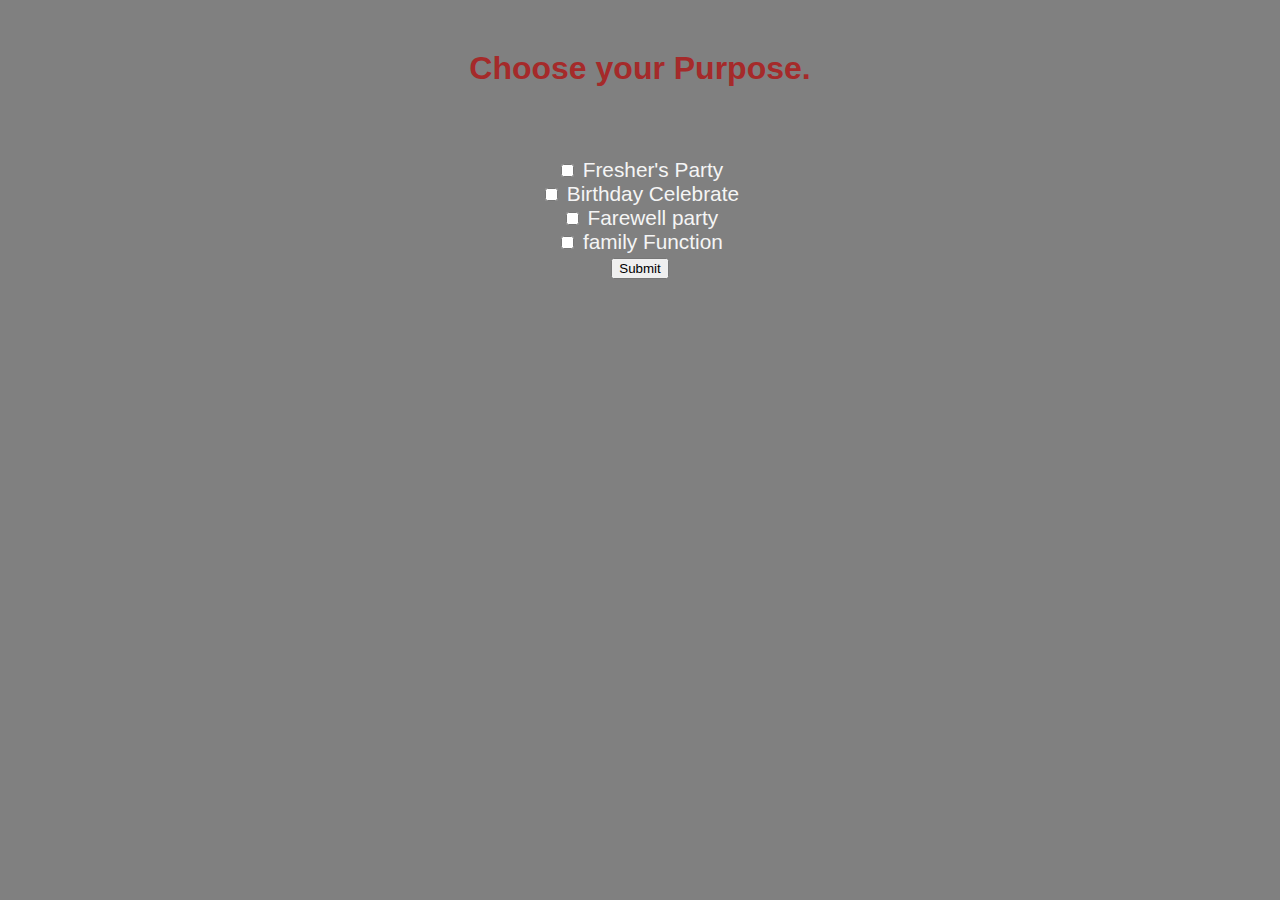
<file: bulk.html>
<!DOCTYPE html>
<html lang="en">
<head>
    <meta charset="UTF-8">
    <meta http-equiv="X-UA-Compatible" content="IE=edge">
    <meta name="viewport" content="width=device-width, initial-scale=1.0">
    <title>Bulk Order</title>
</head>
<script src="cater.js">

</script>

<style>
    body{
        background-color: grey  ; 
    }
    .checkbox{
        text-align: center;
        font-family:  'Poppins', sans-serif;
        font-size: 1.3rem;
        color: whitesmoke;
        padding-top: 50px;
    }
    .headingg{
        font-family:  'Poppins', sans-serif;
        text-align: center;
        color: brown;
        margin-top: 50px;
    }
    
</style>
<body>
    <div class="headingg">
        <h1>Choose your Purpose.</h1>
    </div>
    <div class="checkbox">
        <form action="noaction.php" id="occass">
            <input type="checkbox" id="resto1" name = "cafe"  value="1">
            <label for="resto1"> Fresher's Party  </label><br>
            <input type="checkbox" id="resto2" name = "cafe"  value="2">
            <label for="resto2"> Birthday Celebrate</label><br>
            <input type="checkbox" id="resto3"name = "cafe"  value="3">
            <label for="resto3"> Farewell party    </label><br>
            <input type="checkbox" id="resto4" name = "cafe" value="4">
            <label for="resto4"> family Function     </label><br>
        </form>

        <div class="button1">
            <button onclick="Selection()" >Submit</button>
        </div>

        <p id="fresher" style="display:none">
            You can Contact the following Caters:<br><br><br>
            Cater1  : Invitation Ceremonial <br>
            Contact: 99678334526 <br><br>
            Cater2  : Spice Route Hospitiality <br>
            Contact: 9234571822 <br><br>
            Cater3  : FNV Caterers <br>
            Contact: 9811304445 <br><br>
        </p>

        <p id="bday" style="display:none">
            You can Contact the following Caters:<br><br><br>
            Cater  : Invitation Ceremonial <br>
            Contact: 99678334526 <br><br>
            Cater  : Spice Route Hospitiality <br>
            Contact: 9234571822 <br><br>
            Cater  : FNV Caterers <br>
            Contact: 9811304445 <br><br>
        </p>


        <p id="fwell" style="display:none">
            You can Contact the following Caters:<br><br><br>
            Cater  : Invitation Ceremonial <br>
            Contact: 99678334526 <br><br>
            Cater  : Spice Route Hospitiality <br>
            Contact: 9234571822 <br><br>
            Cater  : FNV Caterers <br>
            Contact: 9811304445 <br><br>
        </p>
    
</body>
</html>
</file>
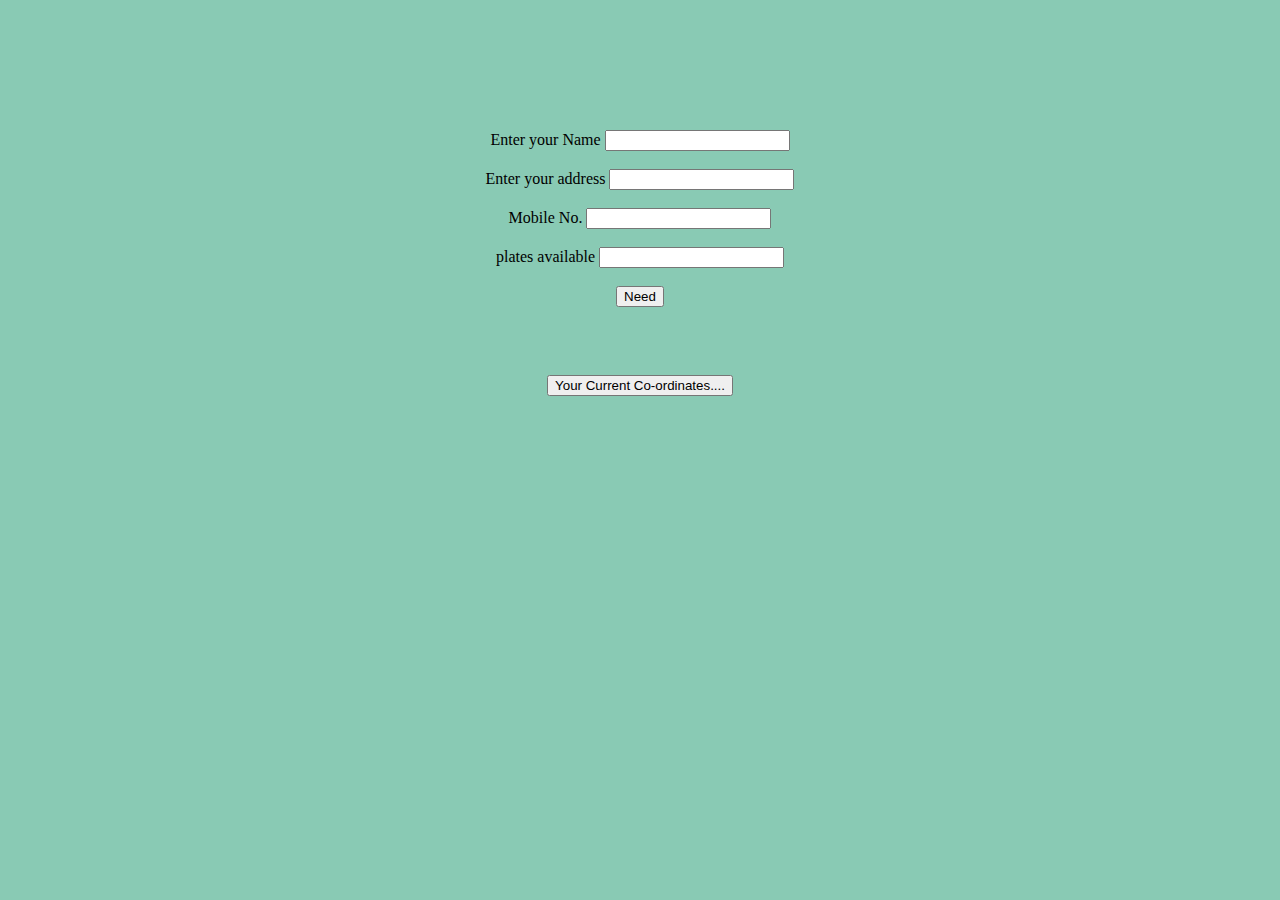
<file: charity.html>
<!DOCTYPE html>
<html lang="en">

<head>
    <meta charset="UTF-8">
    <meta http-equiv="X-UA-Compatible" content="IE=edge">
    <meta name="viewport" content="width=device-width, initial-scale=1.0">
    <title>Charity</title>
</head>

<body>
    <script src="charity.js"></script>
    <style>
        body {
            background-color: rgb(137, 202, 180);
            text-align: center;
            margin-top: 30px;
            padding: 6px;
            padding: 50px;

        }
        .table{
            padding: 50px;
        }
    </style>
    <div class="table">
        <form action="noaction.php">
            <label for="name">Enter your Name</label>
            <input type="text" id="name"> <br><br>
            <label for="add">Enter your address</label>
            <input type="text" id="add"> <br><br>
            <label for="mob">Mobile No.   </label>
            <input type="text" id="mob"> <br> <br>
            <label for="plate">plates available</label>
            <input type="text" id="plate"> <br> <br>
            <button type="button" id="charity_button" onclick="funn()">Need</button> <br><br>

            
        </form>
    </div>
    <div>
        <button onclick="getLocation()">Your Current Co-ordinates....</button>
            <p id="demo"></p>
    </div>
</body>

</html>
</file>
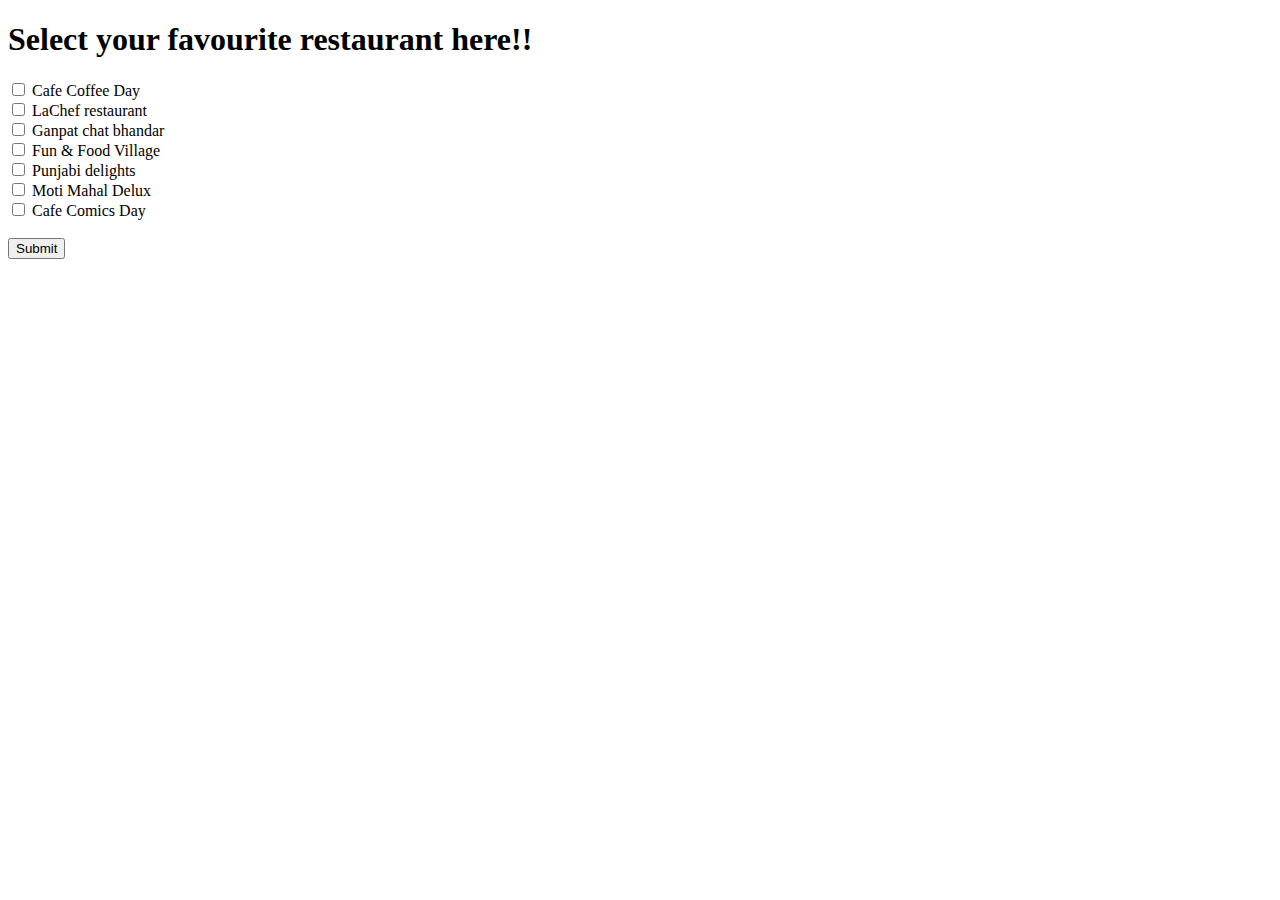
<file: dinein.html>
<!DOCTYPE html>
<html lang="en">
<head>
    <meta charset="UTF-8">
    <meta http-equiv="X-UA-Compatible" content="IE=edge">
    <meta name="viewport" content="width=device-width, initial-scale=1.0">
    <title>Dine in</title>
</head>
<body>
    <div class="heading">
        <h1>Select your favourite restaurant here!!</h1>
    </div>
    <div class="checkbox">
        <form action="noaction.php" id="list1">
            <input type="checkbox" id="resto1" name = "cafe" value="1">
            <label for="resto1"> Cafe Coffee Day  </label><br>
            <input type="checkbox" id="resto2" name = "cafe" value="2">
            <label for="resto2"> LaChef restaurant</label><br>
            <input type="checkbox" id="resto3" name = "cafe" value="3">
            <label for="resto3"> Ganpat chat bhandar </label><br>
            <input type="checkbox" id="resto4" name = "cafe" value="4">
            <label for="resto4"> Fun & Food Village  </label><br>
            <input type="checkbox" id="resto5" name = "cafe" value="5">
            <label for="resto5"> Punjabi delights </label><br>
            <input type="checkbox" id="resto6" name = "cafe" value="6">
            <label for="resto6"> Moti Mahal Delux </label><br>
            <input type="checkbox" id="resto7" name = "cafe" value="7">
            <label for="resto7"> Cafe Comics Day   </label><br> <br>

        </form>
        <div class="button1">
            <button onclick="window.location.href='dinein2.html';" >Submit</button>
        </div>
          
    </div>

</body>
</html>
</file>
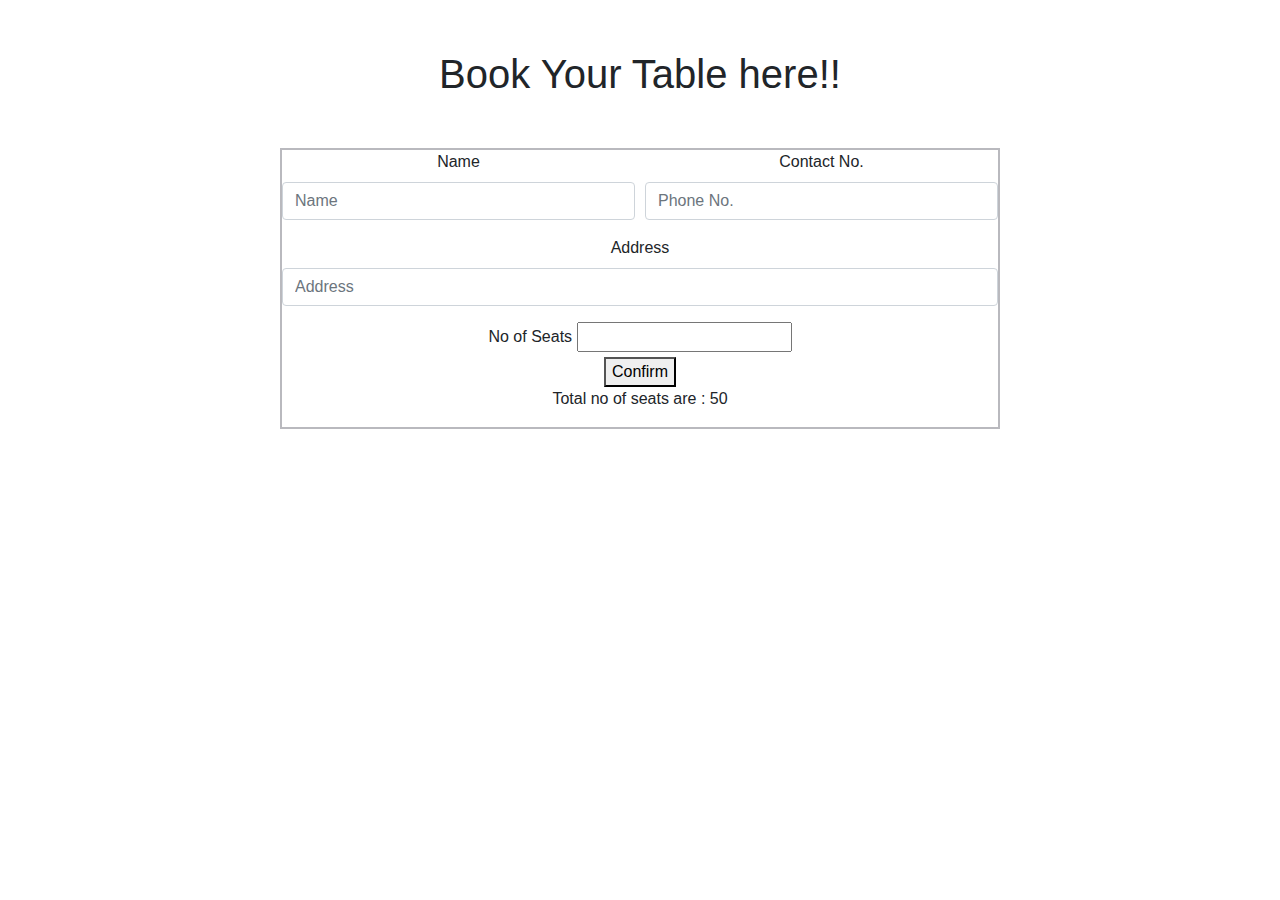
<file: dinein2.html>
<!DOCTYPE html>
<html lang="en">
<head>
    <meta charset="UTF-8">
    <meta http-equiv="X-UA-Compatible" content="IE=edge">
    <meta name="viewport" content="width=device-width, initial-scale=1.0">
    <link rel="stylesheet" href="https://cdn.jsdelivr.net/npm/bootstrap@4.0.0/dist/css/bootstrap.min.css" integrity="sha384-Gn5384xqQ1aoWXA+058RXPxPg6fy4IWvTNh0E263XmFcJlSAwiGgFAW/dAiS6JXm" crossorigin="anonymous">
    <title>Book Table</title>
</head>
<script src="dine.js">

</script>
<style> 
.form{
    text-align: center;
    border: 2px solid rgb(185, 185, 190);
    margin-left: 280px;
    margin-right: 280px;
    margin-top: 50px;
}
.heading{
  margin-top: 50px;
}
</style>
<body>
    <div class="heading">
        <h1 style="text-align: center;" >Book Your Table here!!</h1>
    </div>
    <div class="form" >
    <form>
        <div class="form-row">
          <div class="form-group col-md-6">
            <label for="inputEmail4">Name</label>
            <input type="email" class="form-control" id="inputEmail4" placeholder="Name">
          </div>
          <div class="form-group col-md-6">
            <label for="inputPassword4">Contact No.</label>
            <input type="text" class="form-control" id="inputPassword4" placeholder="Phone No.">
          </div>
        </div>
        <div class="form-group">
          <label for="inputAddress">Address</label>
          <input type="text" class="form-control" id="inputAddress" placeholder="Address">
        </div>
        <label for="seats">No of Seats</label> 
            <input type="Text" id="seats">
            <br>
            <button type="button" onclick="myFunction3()">Confirm</button>
            <p id="mes">Total no of seats are : <span id="total_seats"></span></p>
      </form>
    </div>
</body>
</html>
</file>
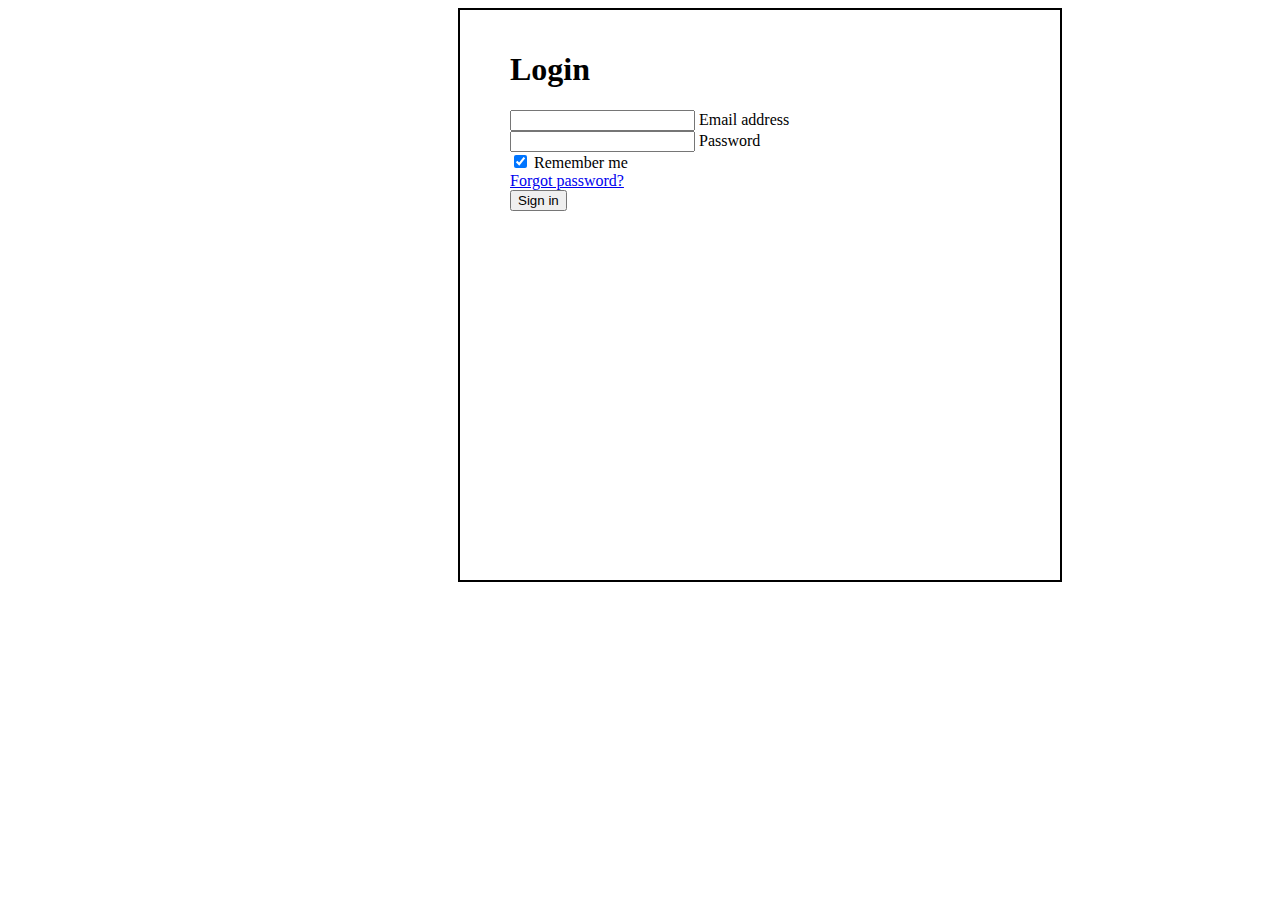
<file: login.html>
<!DOCTYPE html>
<html lang="en">

<head>
    <meta charset="UTF-8">
    <meta http-equiv="X-UA-Compatible" content="IE=edge">
    <meta name="viewport" content="width=device-width, initial-scale=1.0">
    <link href="https://cdn.jsdelivr.net/npm/bootstrap@5.0.2/dist/css/bootstrap.min.css" rel="stylesheet"
        integrity="sha384-EVSTQN3/azprG1Anm3QDgpJLIm9Nao0Yz1ztcQTwFspd3yD65VohhpuuCOmLASjC" crossorigin="anonymous">
    <title>Document</title>
    <style>
        .login {
            border: 2px solid;
            padding: 20px 50px 50px 50px;
            /*top right bottom left */
            height: 500px;
            width: 500px;
            margin-left: 450px;
        }
    </style>
</head>

<body>
    <!-- <script src="check.js"></script> -->
    <script>
        function CheckAccount() {
            // alert('for debug');
            debugger
            var id = 'maansi@gmail.com';
            var password = '123456789';
            var n = (document.getElementById('name').value);
            var p = (document.getElementById('password').value);

            if (id == n) {
                if (password == p) {
                    Login();
                }
                else {
                    alert('Please enter Correct Password');
                }
            }
            else {
                alert('Please enter Correct values');
            }

        }
        function Login() {
            window.location.href = 'index2.html';
        }
    </script>


    <div class="login">
        <h1>Login</h1>
        <div class="form-outline mb-4">
            <input type="email" id="name" class="form-control" />
            <label class="form-label" for="name">Email address</label>
        </div>

        <!-- Password input -->
        <div class="form-outline mb-4">
            <input type="password" id="password" class="form-control" />
            <label class="form-label" for="password">Password</label>
        </div>

        <!-- 2 column grid layout for inline styling -->
        <div class="row mb-4">
            <div class="col d-flex justify-content-center">

                <div class="form-check">
                    <input class="form-check-input" type="checkbox" value="" id="form2Example31" checked />
                    <label class="form-check-label" for="form2Example31"> Remember me </label>
                </div>
            </div>

            <div class="col">
                <a href="#!">Forgot password?</a>
            </div>
        </div>
        <button type="button" class="btn btn-primary btn-block mb-4" onclick="CheckAccount()">Sign in</button>
    </div>

</body>

</html>
</file>
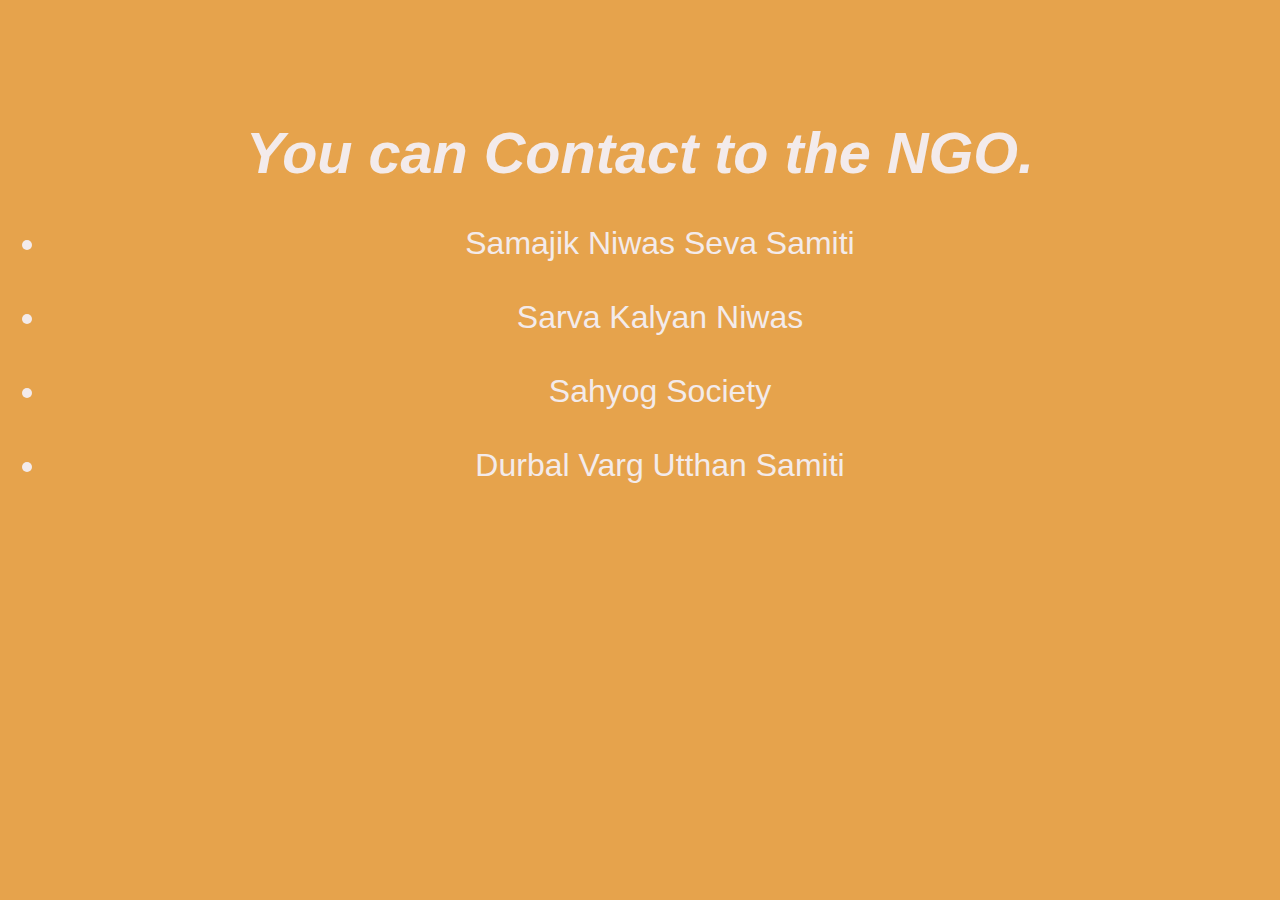
<file: Ngo.html>
<!DOCTYPE html>
<html lang="en">
<head>
    <meta charset="UTF-8">
    <meta http-equiv="X-UA-Compatible" content="IE=edge">
    <meta name="viewport" content="width=device-width, initial-scale=1.0">
    <title>NGO</title>
</head>
<style>
    body{
        background-color: rgb(230, 163, 76);
        font-family: 'Poppins', sans-serif;
        font-size: 2.0rem;
        color: rgb(243, 235, 235);
    }

    .char1 h1{
        margin-top: 120px;
        text-align: center;
        text-shadow: 3px;
        font-size: 3.6rem;
        
    }
    .char1 ul{
        text-align: center;
    }
   
</style>
<body>
    <div class="char1">
        <h1> <i>You can Contact to the NGO.</i> </h1>
        <ul>
            <li>Samajik Niwas Seva Samiti </li> <br>
            <li>Sarva Kalyan Niwas</li><br>
            <li>Sahyog Society </li><br>
            <li>Durbal Varg Utthan Samiti </li><br>
        </ul>
    </div>
</body>
</html>
</file>
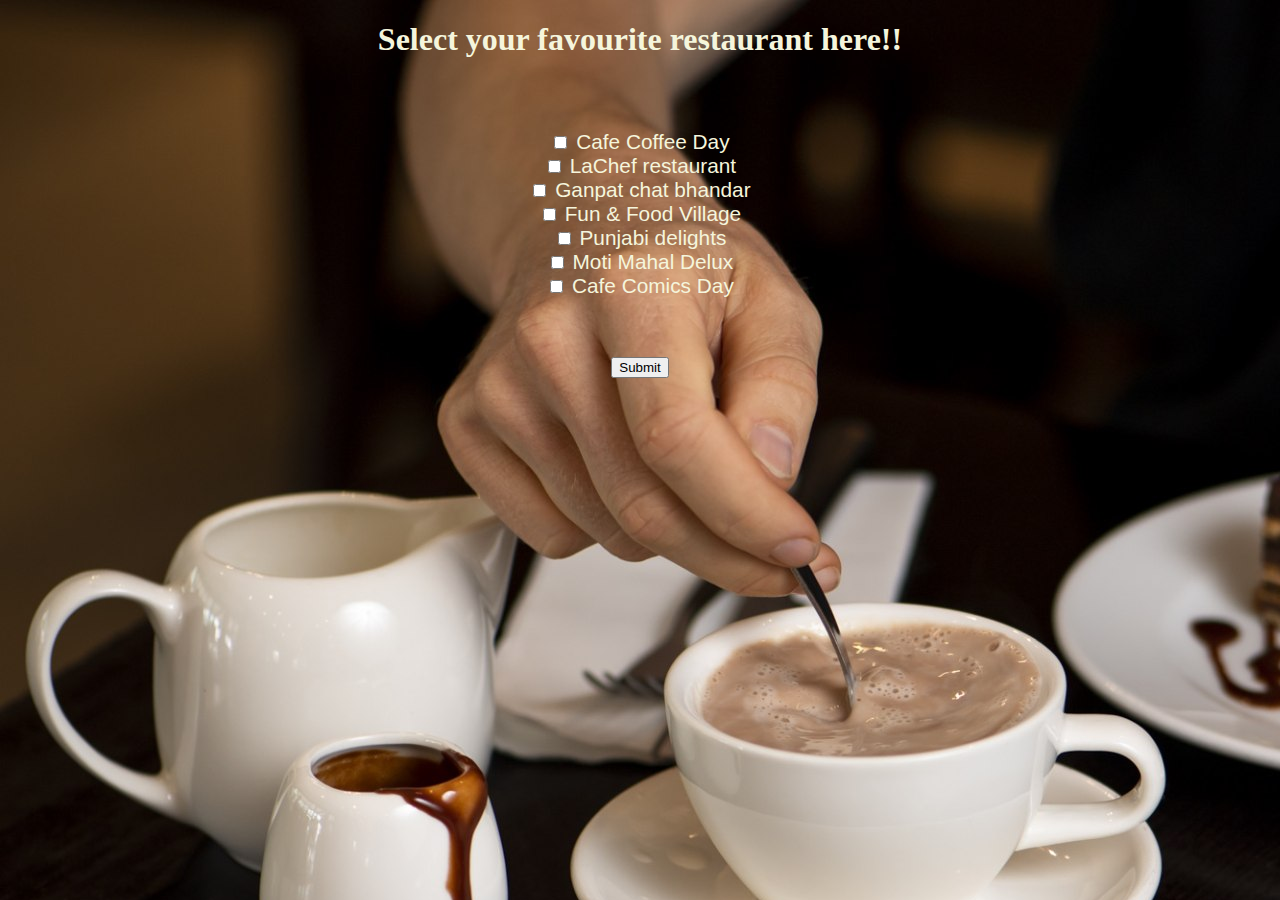
<file: orderonline.html>
<!DOCTYPE html>
<html lang="en">
<head>
    <meta charset="UTF-8">
    <meta http-equiv="X-UA-Compatible" content="IE=edge">
    <meta name="viewport" content="width=device-width, initial-scale=1.0">
    <title>online order</title>
</head>
<body>
    <script src="selection.js"></script>
    <style>
        body{
            background: url('cafe.jpg');    
        }
        .checkbox{
            font-family:  'Poppins', sans-serif;
            font-size: 1.3rem;
            color: beige;
            text-align: center;
            padding-top: 50px;
        }
        .heading{
            text-align: center;
            color: beige;
        }
        .button1{
            margin-top: 40px;
            padding: 15px 15px;

        }
    </style>
    <div class="heading">
        <h1>Select your favourite restaurant here!!</h1>
    </div>
    <div class="checkbox">
        <form action="noaction.php" id="list1">
            <input type="checkbox" id="resto1" name = "cafe" value="1">
            <label for="resto1"> Cafe Coffee Day  </label><br>
            <input type="checkbox" id="resto2" name = "cafe" value="2">
            <label for="resto2"> LaChef restaurant</label><br>
            <input type="checkbox" id="resto3" name = "cafe" value="3">
            <label for="resto3"> Ganpat chat bhandar </label><br>
            <input type="checkbox" id="resto4" name = "cafe" value="4">
            <label for="resto4"> Fun & Food Village  </label><br>
            <input type="checkbox" id="resto5" name = "cafe" value="5">
            <label for="resto5"> Punjabi delights </label><br>
            <input type="checkbox" id="resto6" name = "cafe" value="6">
            <label for="resto6"> Moti Mahal Delux </label><br>
            <input type="checkbox" id="resto7" name = "cafe" value="7">
            <label for="resto7"> Cafe Comics Day   </label><br>

        </form>
        <div class="button1">
            <button onclick="Selection()" >Submit</button>
        </div>
          
    </div>
</body>
</html>
</file>
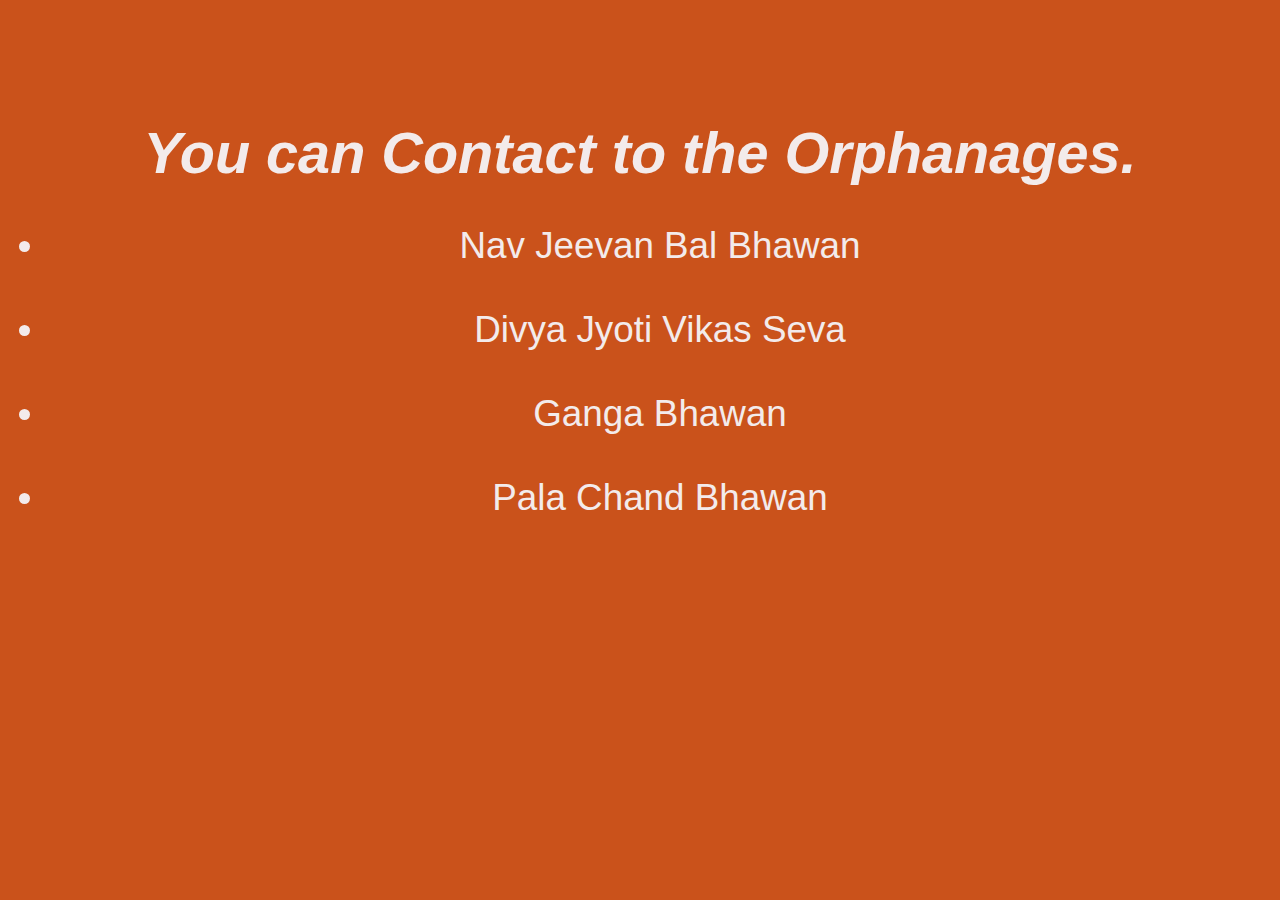
<file: orphan.html>
<!DOCTYPE html>
<html lang="en">
<head>
    <meta charset="UTF-8">
    <meta http-equiv="X-UA-Compatible" content="IE=edge">
    <meta name="viewport" content="width=device-width, initial-scale=1.0">
    <title>Orphanage</title>
</head>
<style>
    body{
        background-color: rgb(202, 82, 27);
        font-family: 'Poppins', sans-serif;
        font-size: 2.3rem;
        color: rgb(243, 235, 235);
    }

    .char1 h1{
        margin-top: 120px;
        text-align: center;
        text-shadow: 3px;
        font-size: 3.6rem;
    }
    .char1 ul{
        text-align: center;
    }
   
</style>
<body>
    <div class="char1">
        <h1> <i>You can Contact to the Orphanages.</i> </h1>
        <ul>
            <li>Nav Jeevan Bal Bhawan </li> <br>
            <li>Divya Jyoti Vikas Seva</li><br>
            <li>Ganga Bhawan </li><br>
            <li>Pala Chand Bhawan </li><br>
        </ul>
    </div>
</body>
</html>
</file>
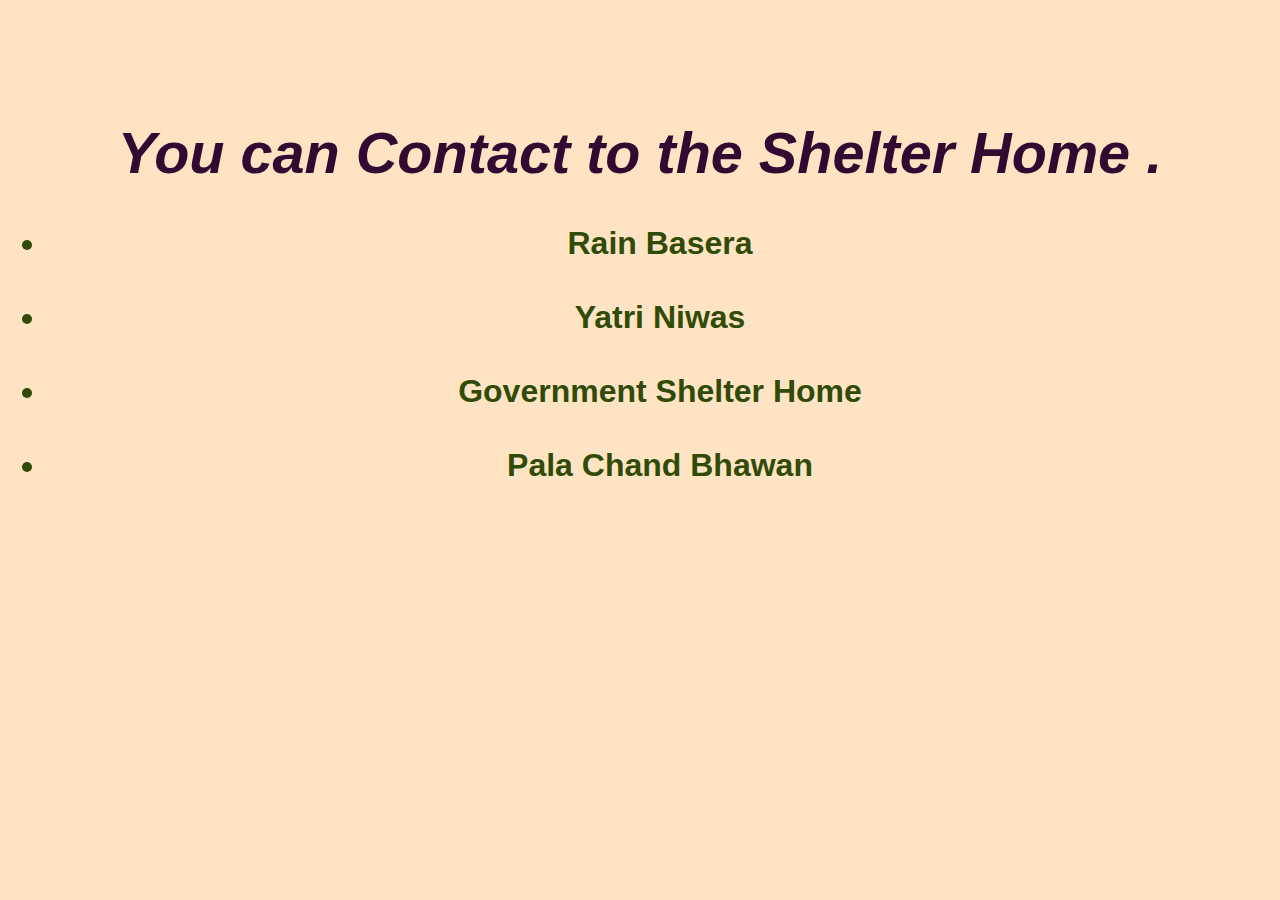
<file: Shelterhome.html>
<!DOCTYPE html>
<html lang="en">
<head>
    <meta charset="UTF-8">
    <meta http-equiv="X-UA-Compatible" content="IE=edge">
    <meta name="viewport" content="width=device-width, initial-scale=1.0">
    <title>Shelter</title>
</head>
<style>
    body{
        /* background: url('orphan.jpg');  */
        font-family: 'Poppins', sans-serif;
        color: rgb(48, 75, 7);
        font-size: 2.0rem;
        background-color: bisque;
        
    } 

    .char1 h1{
        margin-top: 120px;
        text-align: center;
        color: rgb(48, 10, 48);
        font-size: 3.6rem;
        
    }
    .char1 ul{
        text-align: center;
    }
   
</style>
<body>
    <div class="char1">
        <h1> <i>You can Contact to the Shelter Home .</i> </h1>
        <ul>
            <li> <b> Rain Basera </b></li> <br>
            <li><b>Yatri Niwas</b></li><br>
            <li><b>Government Shelter Home</b> </li><br>
            <li><b>Pala Chand Bhawan </b></li><br>
        </ul>
    </div>
</body>
</html>
</file>
